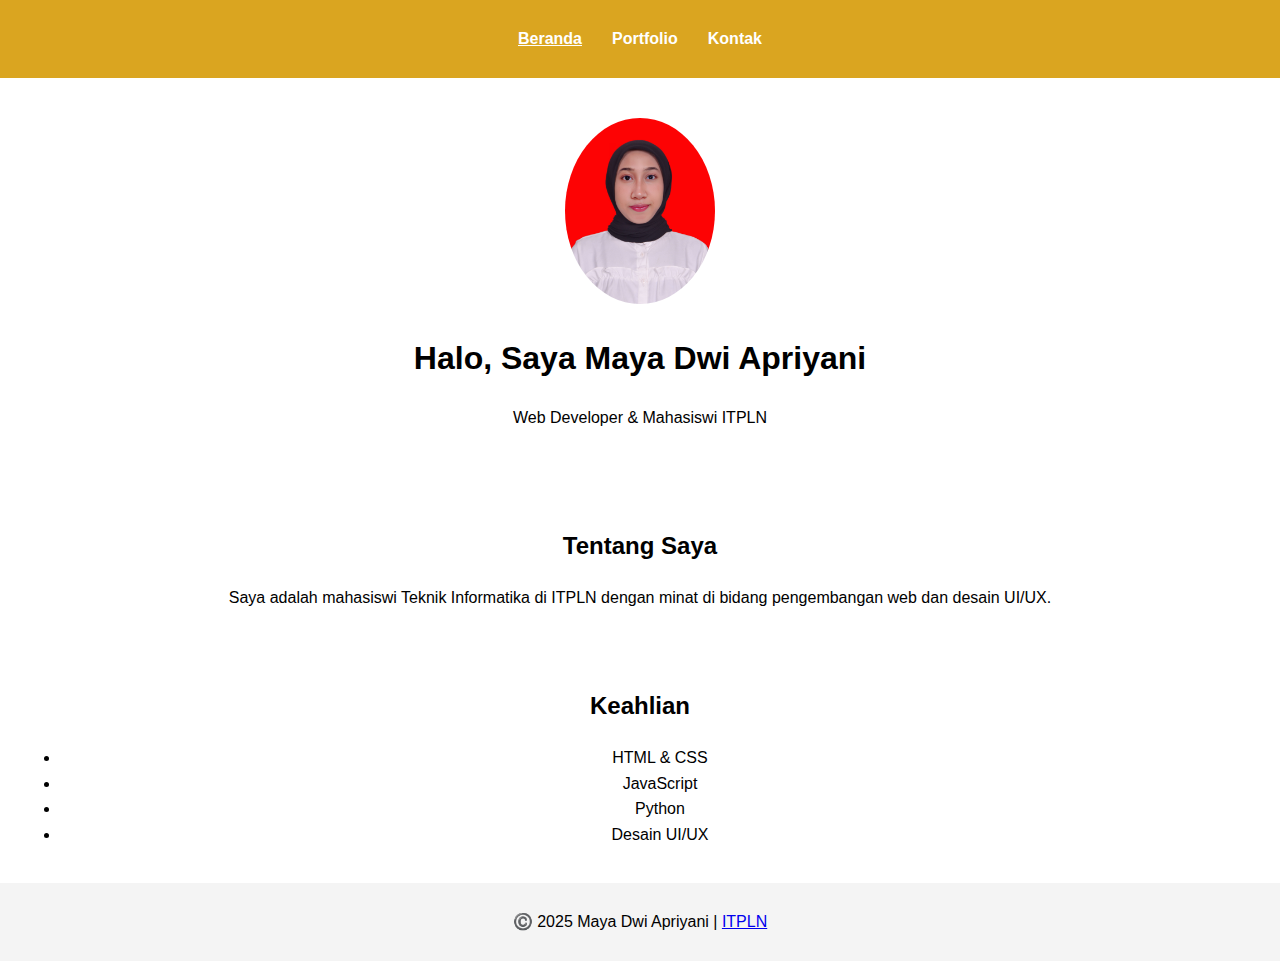
<file: index.html>
<!DOCTYPE html>
<html lang="id">
<head>
  <meta charset="UTF-8" />
  <meta name="viewport" content="width=device-width, initial-scale=1.0" />
  <title>Portofolio Saya</title>
  <link rel="stylesheet" href="style.css" />
</head>
<body>
  <header>
    <nav>
      <ul class="nav-links">
        <li><a href="index.html" class="active">Beranda</a></li>
        <li><a href="portfolio.html">Portfolio</a></li>
        <li><a href="contact.html">Kontak</a></li>
      </ul>
    </nav>
  </header>

  <section class="hero">
    <img src="image.jpeg" alt="Foto Diri" class="hero-img" />
    <div class="hero-text">
      <h1>Halo, Saya Maya Dwi Apriyani</h1>
      <p>Web Developer & Mahasiswi ITPLN</p>
    </div>
  </section>

  <section class="about">
    <h2>Tentang Saya</h2>
    <p>Saya adalah mahasiswi Teknik Informatika di ITPLN dengan minat di bidang pengembangan web dan desain UI/UX.</p>
  </section>

  <section class="skills">
    <h2>Keahlian</h2>
    <ul>
      <li>HTML & CSS</li>
      <li>JavaScript</li>
      <li>Python</li>
      <li>Desain UI/UX</li>
    </ul>
  </section>

  <footer>
    <p>©️ 2025 Maya Dwi Apriyani | <a href="https://itpln.ac.id" target="_blank">ITPLN</a></p>
  </footer>
</body>
</html>
</file>
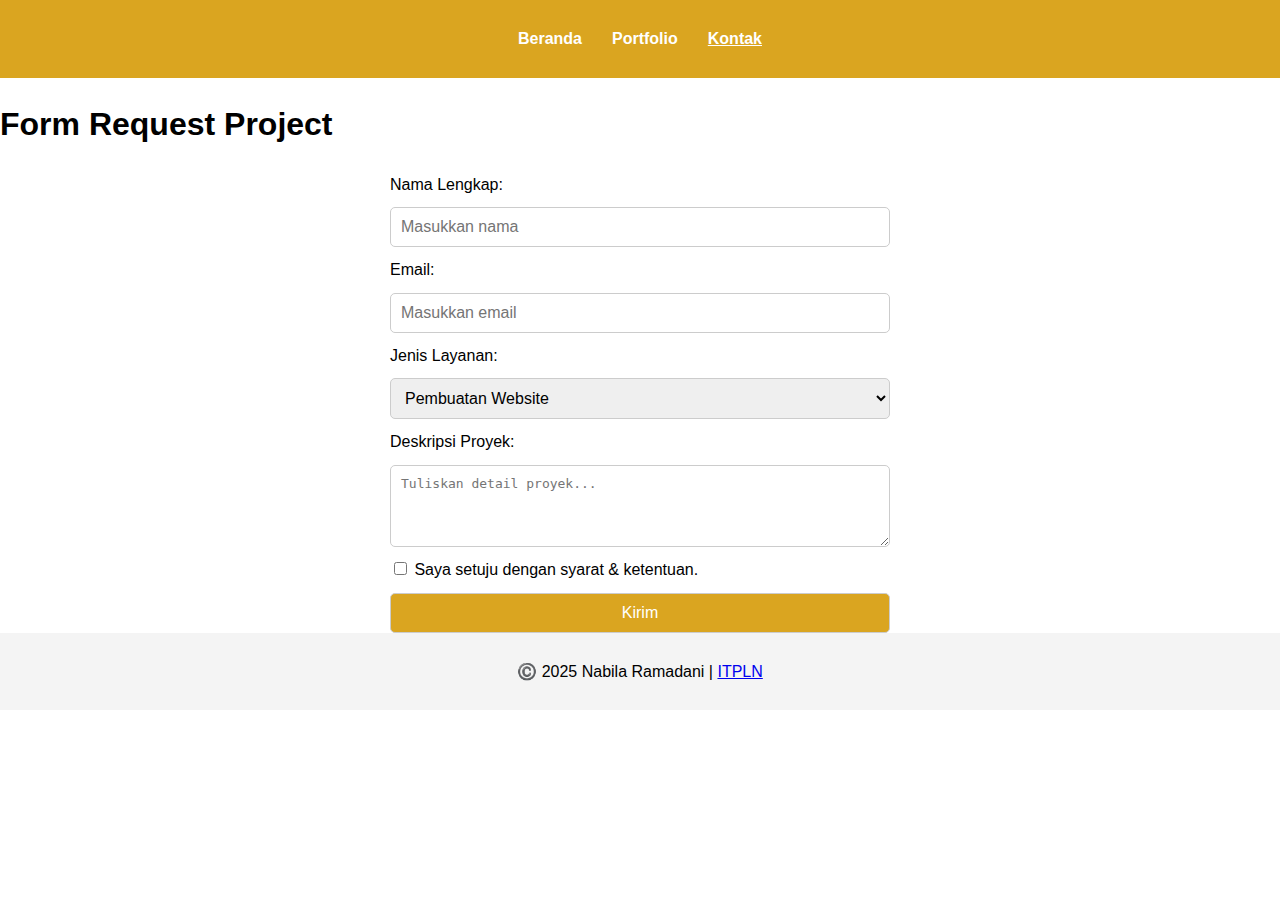
<file: contact.html>
<!DOCTYPE html>
<html lang="id">
<head>
  <meta charset="UTF-8" />
  <meta name="viewport" content="width=device-width, initial-scale=1.0" />
  <title>Form Kontak</title>
  <link rel="stylesheet" href="style.css" />
</head>
<body>
  <header>
    <nav>
      <ul class="nav-links">
        <li><a href="index.html">Beranda</a></li>
        <li><a href="portfolio.html">Portfolio</a></li>
        <li><a href="contact.html" class="active">Kontak</a></li>
      </ul>
    </nav>
  </header>

  <main>
    <h1>Form Request Project</h1>
    <form class="contact-form">
      <label>Nama Lengkap:</label>
      <input type="text" name="nama" placeholder="Masukkan nama" required />

      <label>Email:</label>
      <input type="email" name="email" placeholder="Masukkan email" required />

      <label>Jenis Layanan:</label>
      <select name="layanan">
        <option>Pembuatan Website</option>
        <option>Konsultasi Teknologi</option>
        <option>Review Portofolio</option>
      </select>

      <label>Deskripsi Proyek:</label>
      <textarea name="pesan" rows="4" placeholder="Tuliskan detail proyek..."></textarea>

      <label>
        <input type="checkbox" name="setuju" required />
        Saya setuju dengan syarat & ketentuan.
      </label>

      <button type="submit">Kirim</button>
    </form>
  </main>

  <footer>
    <p>©️ 2025 Nabila Ramadani | <a href="https://itpln.ac.id" target="_blank">ITPLN</a></p>
  </footer>
</body>
</html>
</file>
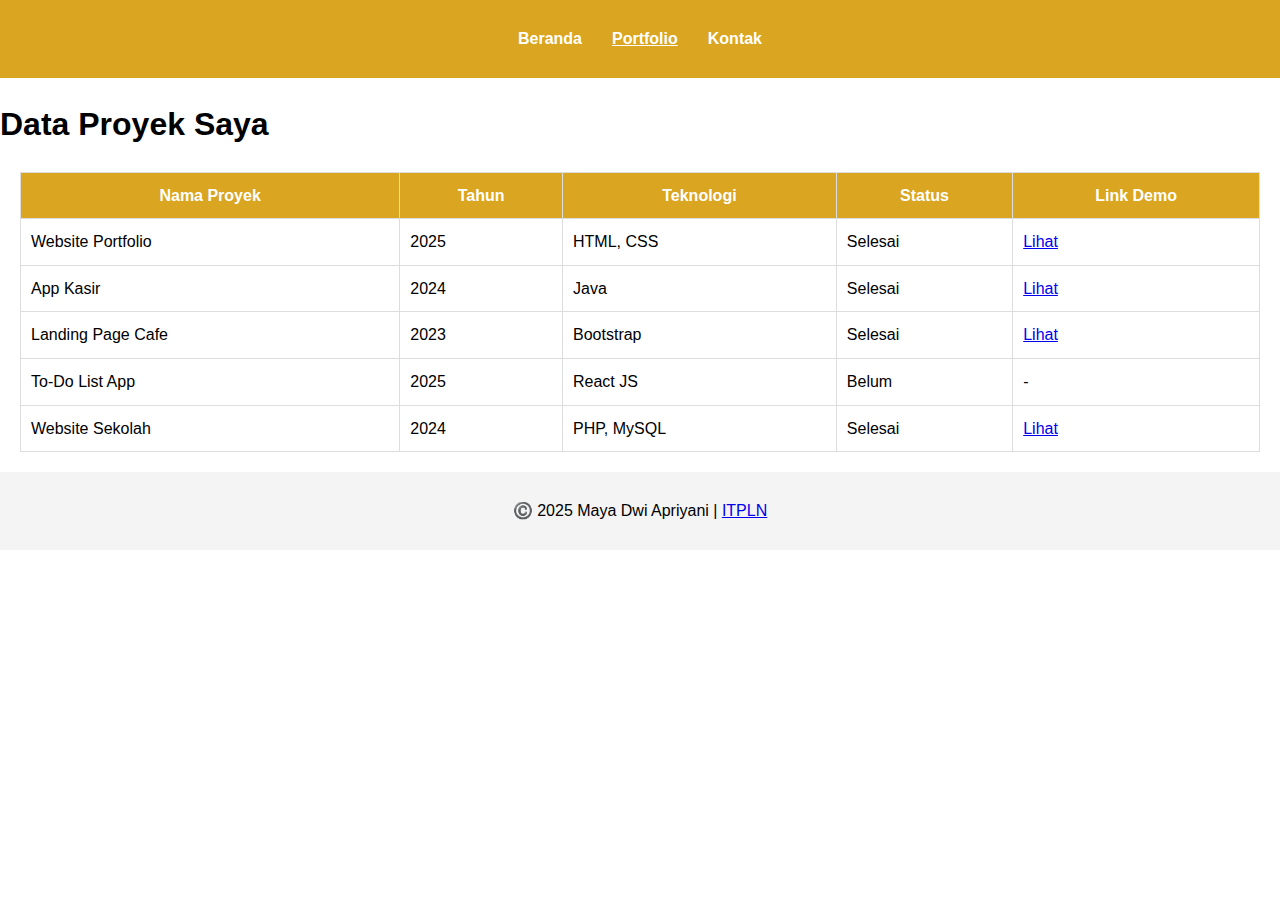
<file: portofolio.html>
<!DOCTYPE html>
<html lang="id">
<head>
  <meta charset="UTF-8" />
  <meta name="viewport" content="width=device-width, initial-scale=1.0" />
  <title>Data Portofolio</title>
  <link rel="stylesheet" href="style.css" />
</head>
<body>
  <header>
    <nav>
      <ul class="nav-links">
        <li><a href="index.html">Beranda</a></li>
        <li><a href="portfolio.html" class="active">Portfolio</a></li>
        <li><a href="contact.html">Kontak</a></li>
      </ul>
    </nav>
  </header>

  <main>
    <h1>Data Proyek Saya</h1>

    <div class="table-container">
      <table>
        <thead>
          <tr>
            <th>Nama Proyek</th>
            <th>Tahun</th>
            <th>Teknologi</th>
            <th>Status</th>
            <th>Link Demo</th>
          </tr>
        </thead>
        <tbody>
          <tr>
            <td>Website Portfolio</td>
            <td>2025</td>
            <td>HTML, CSS</td>
            <td>Selesai</td>
            <td><a href="#">Lihat</a></td>
          </tr>
          <tr>
            <td>App Kasir</td>
            <td>2024</td>
            <td>Java</td>
            <td>Selesai</td>
            <td><a href="#">Lihat</a></td>
          </tr>
          <tr>
            <td>Landing Page Cafe</td>
            <td>2023</td>
            <td>Bootstrap</td>
            <td>Selesai</td>
            <td><a href="#">Lihat</a></td>
          </tr>
          <tr>
            <td>To-Do List App</td>
            <td>2025</td>
            <td>React JS</td>
            <td>Belum</td>
            <td>-</td>
          </tr>
          <tr>
            <td>Website Sekolah</td>
            <td>2024</td>
            <td>PHP, MySQL</td>
            <td>Selesai</td>
            <td><a href="#">Lihat</a></td>
          </tr>
        </tbody>
      </table>
    </div>
  </main>

  <footer>
    <p>©️ 2025 Maya Dwi Apriyani | <a href="https://itpln.ac.id" target="_blank">ITPLN</a></p>
  </footer>
</body>
</html>
</file>
<file: style.css>
body {
    font-family: Arial, sans-serif;
    margin: 0;
    padding: 0;
    line-height: 1.6;
  }
  
  header {
    background:goldenrod;
    color: white;
    padding: 10px 0;
  }
  
  .nav-links {
    list-style: none;
    display: flex;
    justify-content: center;
    gap: 30px;
    padding: 0;
  }
  
  .nav-links a {
    color: white;
    text-decoration: none;
    font-weight: bold;
  }
  
  .nav-links a.active {
    text-decoration: underline;
  }
  
  .hero {
    text-align: center;
    padding: 40px;
  }
  
  .hero-img {
    width: 150px;
    border-radius: 50%;
  }
  
  section {
    padding: 20px;
    text-align: center;
  }
  
  .table-container {
    overflow-x: auto;
    margin: 20px;
  }
  
  table {
    width: 100%;
    border-collapse: collapse;
  }
  
  th, td {
    border: 1px solid #ddd;
    padding: 10px;
  }
  
  th {
    background-color: goldenrod;
    color: white;
  }
  
  form {
    max-width: 500px;
    margin: auto;
    display: flex;
    flex-direction: column;
    gap: 10px;
  }
  
  input, select, textarea, button {
    padding: 10px;
    font-size: 1em;
    border: 1px solid #ccc;
    border-radius: 5px;
  }
  
  button {
    background: goldenrod;
    color: white;
    cursor: pointer;
  }
  
  button:hover {
    background: #555;
  }
  
  footer {
    background: #f4f4f4;
    text-align: center;
    padding: 10px;
  }
  
  /* Responsif */
  @media (max-width: 600px) {
    .nav-links {
      flex-direction: column;
    }
    .hero-img {
      width: 100px;
    }
  }
</file>
